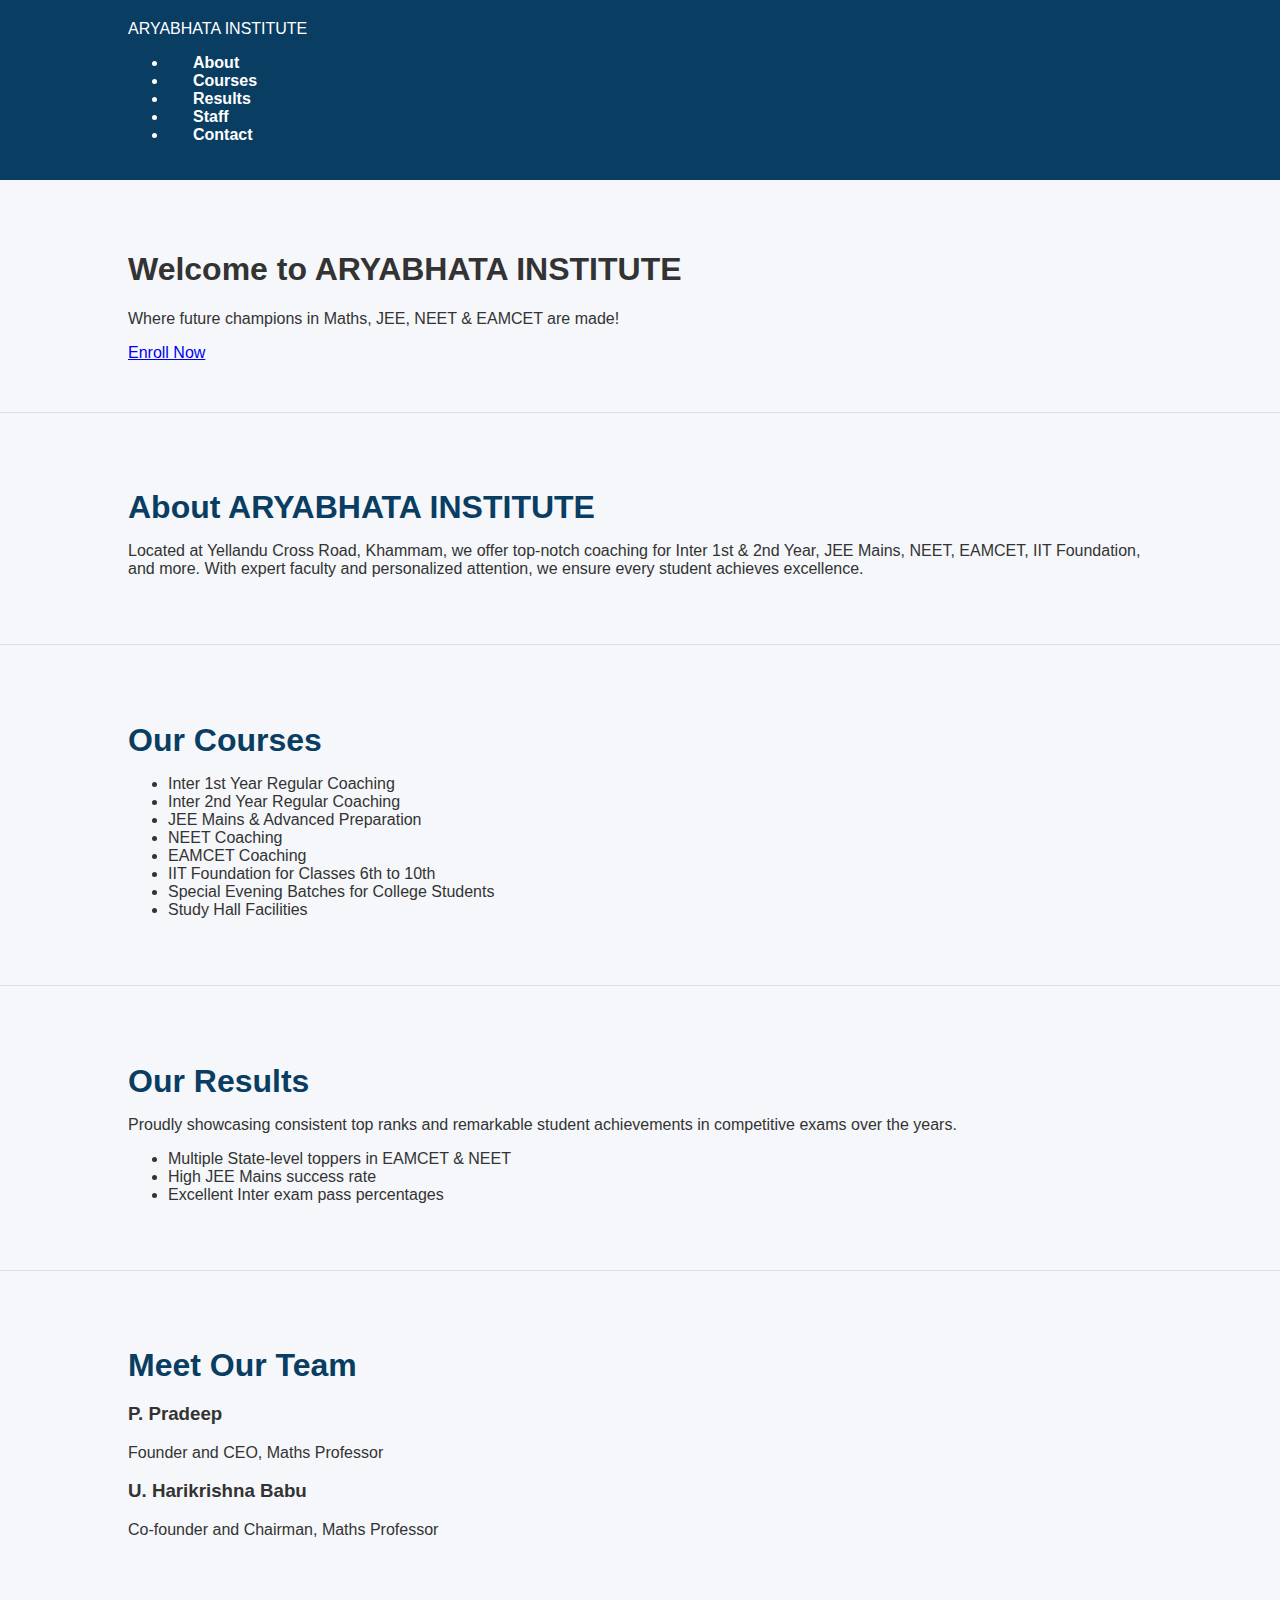
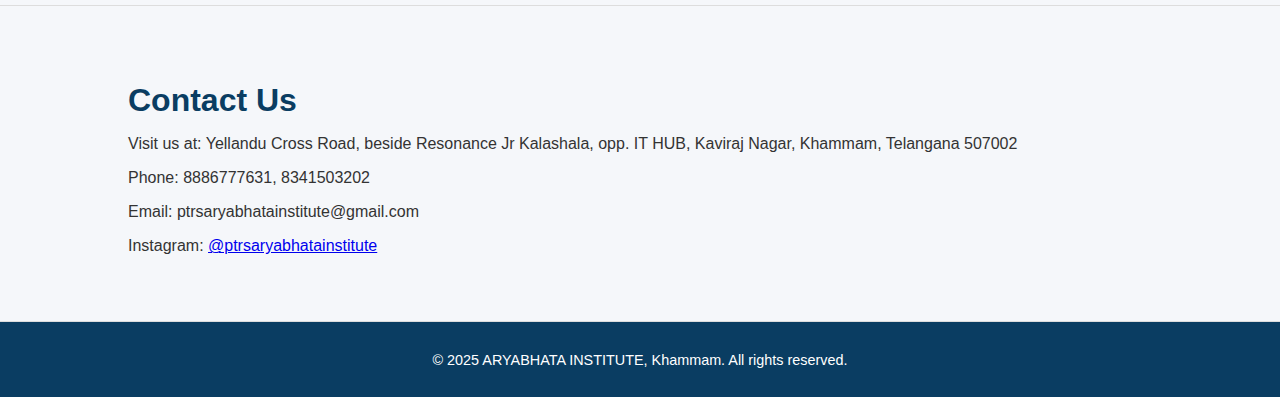
<file: index.html>
<!DOCTYPE html>
<html lang="en">
<head>
  <meta charset="UTF-8" />
  <meta name="viewport" content="width=device-width, initial-scale=1" />
  <title>ARYABHATA INSTITUTE - Khammam's Premier Coaching Institute</title>
  <link rel="stylesheet" href="style.css" />
  <link
    href="https://fonts.googleapis.com/css2?family=Poppins:wght@300;500;700&display=swap"
    rel="stylesheet"
  />
</head>
<body>
  <header>
    <nav class="navbar">
      <div class="logo">ARYABHATA INSTITUTE</div>
      <ul class="nav-links">
        <li><a href="#about">About</a></li>
        <li><a href="#courses">Courses</a></li>
        <li><a href="#results">Results</a></li>
        <li><a href="#staff">Staff</a></li>
        <li><a href="#contact">Contact</a></li>
      </ul>
    </nav>
  </header>

  <section class="hero">
    <h1>Welcome to ARYABHATA INSTITUTE</h1>
    <p>Where future champions in Maths, JEE, NEET & EAMCET are made!</p>
    <a href="#contact" class="btn-primary">Enroll Now</a>
  </section>

  <section id="about" class="section-about">
    <h2>About ARYABHATA INSTITUTE</h2>
    <p>
      Located at Yellandu Cross Road, Khammam, we offer top-notch coaching for
      Inter 1st & 2nd Year, JEE Mains, NEET, EAMCET, IIT Foundation, and more.
      With expert faculty and personalized attention, we ensure every student
      achieves excellence.
    </p>
  </section>

  <section id="courses" class="section-courses">
    <h2>Our Courses</h2>
    <ul>
      <li>Inter 1st Year Regular Coaching</li>
      <li>Inter 2nd Year Regular Coaching</li>
      <li>JEE Mains & Advanced Preparation</li>
      <li>NEET Coaching</li>
      <li>EAMCET Coaching</li>
      <li>IIT Foundation for Classes 6th to 10th</li>
      <li>Special Evening Batches for College Students</li>
      <li>Study Hall Facilities</li>
    </ul>
  </section>

  <section id="results" class="section-results">
    <h2>Our Results</h2>
    <p>
      Proudly showcasing consistent top ranks and remarkable student
      achievements in competitive exams over the years.
    </p>
    <ul>
      <li>Multiple State-level toppers in EAMCET & NEET</li>
      <li>High JEE Mains success rate</li>
      <li>Excellent Inter exam pass percentages</li>
    </ul>
  </section>

  <section id="staff" class="section-staff">
    <h2>Meet Our Team</h2>
    <div class="staff-member">
      <h3>P. Pradeep</h3>
      <p>Founder and CEO, Maths Professor</p>
    </div>
    <div class="staff-member">
      <h3>U. Harikrishna Babu</h3>
      <p>Co-founder and Chairman, Maths Professor</p>
    </div>
  </section>

  <section id="contact" class="section-contact">
    <h2>Contact Us</h2>
    <p>Visit us at: Yellandu Cross Road, beside Resonance Jr Kalashala, opp. IT HUB, Kaviraj Nagar, Khammam, Telangana 507002</p>
    <p>Phone: 8886777631, 8341503202</p>
    <p>Email: ptrsaryabhatainstitute@gmail.com</p>
    <p>Instagram: <a href="https://www.instagram.com/ptrsaryabhatainstitute" target="_blank">@ptrsaryabhatainstitute</a></p>
  </section>

  <footer>
    <p>&copy; 2025 ARYABHATA INSTITUTE, Khammam. All rights reserved.</p>
  </footer>
  
  <script src="script.js"></script>
</body>
</html>
</file>
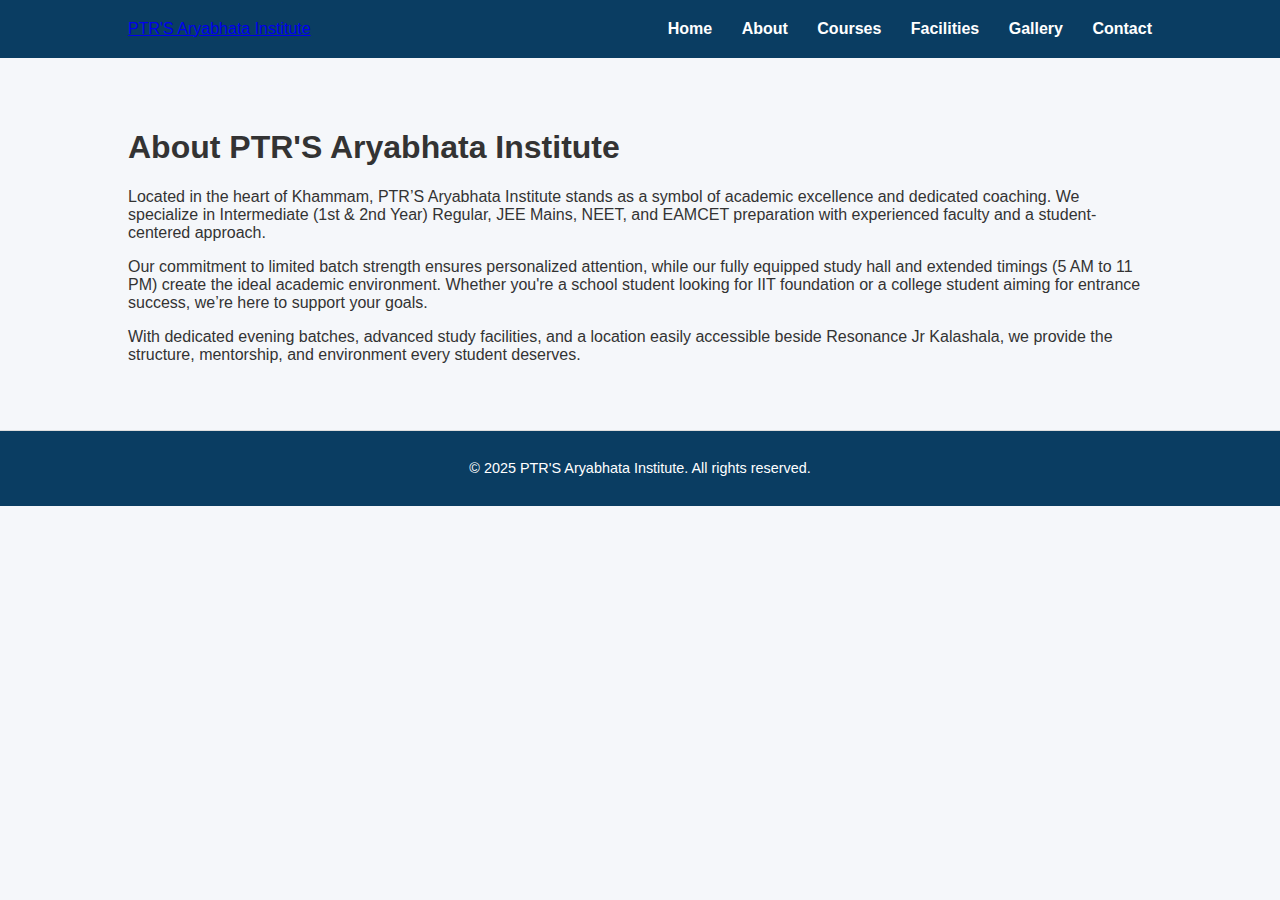
<file: about.html>
<!DOCTYPE html>
<html lang="en">
  <head>
    <meta charset="UTF-8" />
    <meta name="viewport" content="width=device-width, initial-scale=1.0" />
    <title>About Us - PTR'S Aryabhata Institute</title>
    <link rel="stylesheet" href="style.css" />
  </head>
  <body>
    <header class="navbar">
      <div class="logo"><a href="index.html">PTR'S Aryabhata Institute</a></div>
      <nav class="nav-links">
        <a href="index.html">Home</a>
        <a href="about.html" class="active">About</a>
        <a href="courses.html">Courses</a>
        <a href="facilities.html">Facilities</a>
        <a href="gallery.html">Gallery</a>
        <a href="contact.html">Contact</a>
      </nav>
    </header>

    <section class="about-section">
      <div class="container">
        <h1 class="section-title">About PTR'S Aryabhata Institute</h1>
        <p>
          Located in the heart of Khammam, PTR’S Aryabhata Institute stands as a symbol of academic excellence and dedicated coaching. We specialize in Intermediate (1st & 2nd Year) Regular, JEE Mains, NEET, and EAMCET preparation with experienced faculty and a student-centered approach.
        </p>
        <p>
          Our commitment to limited batch strength ensures personalized attention, while our fully equipped study hall and extended timings (5 AM to 11 PM) create the ideal academic environment. Whether you're a school student looking for IIT foundation or a college student aiming for entrance success, we’re here to support your goals.
        </p>
        <p>
          With dedicated evening batches, advanced study facilities, and a location easily accessible beside Resonance Jr Kalashala, we provide the structure, mentorship, and environment every student deserves.
        </p>
      </div>
    </section>

    <footer class="footer">
      <p>&copy; 2025 PTR'S Aryabhata Institute. All rights reserved.</p>
    </footer>
  </body>
</html>
</file>
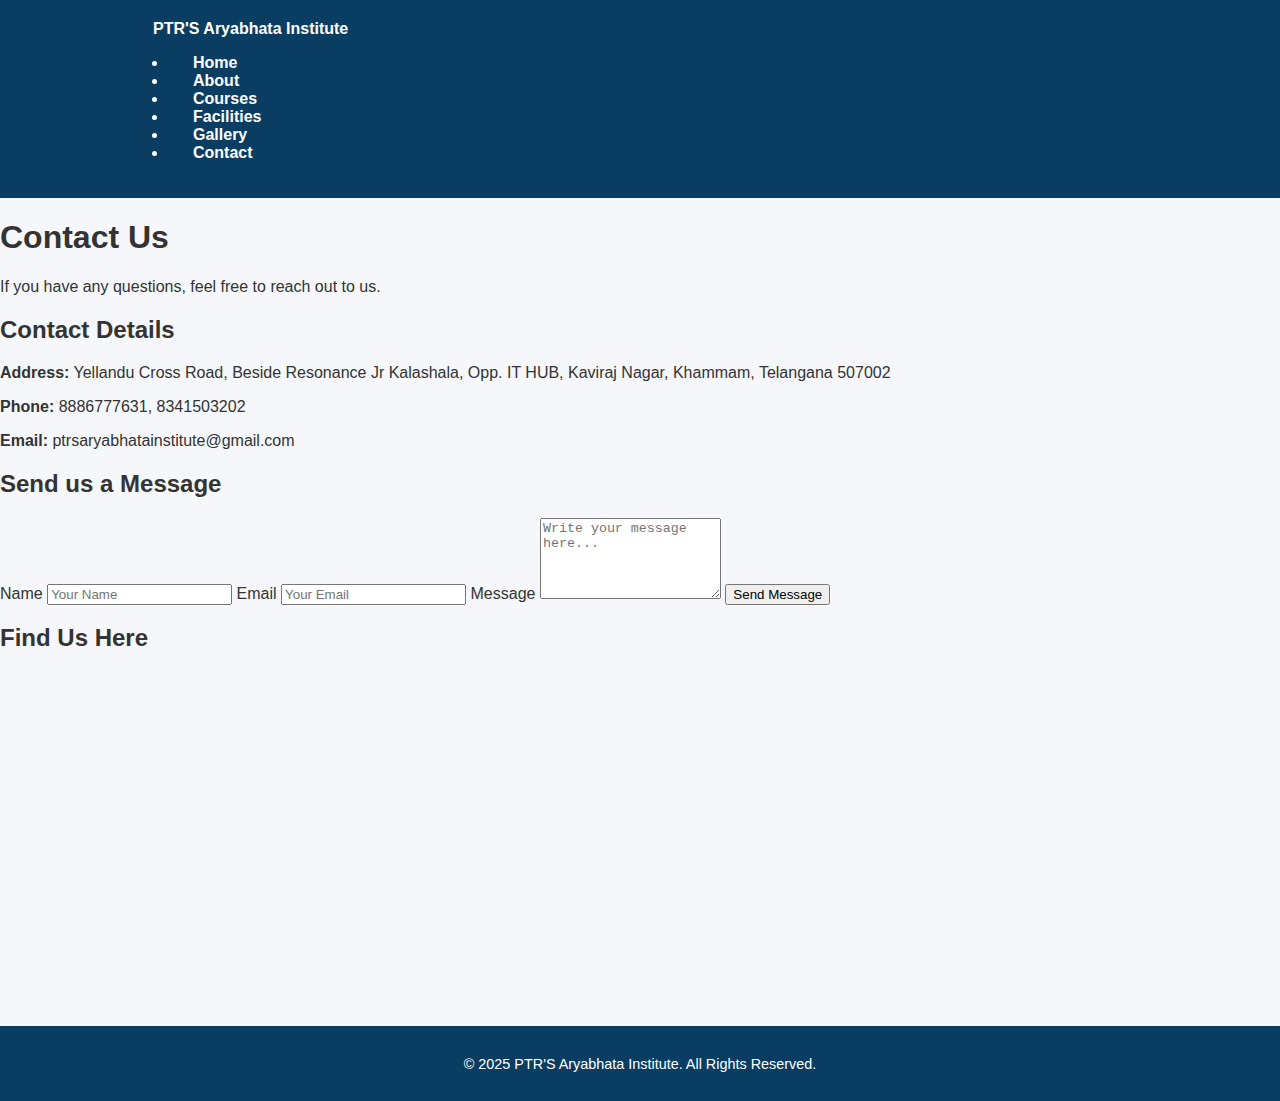
<file: contact.html>
<!DOCTYPE html>
<html lang="en">
<head>
  <meta charset="UTF-8" />
  <meta name="viewport" content="width=device-width, initial-scale=1" />
  <title>Contact - PTR'S Aryabhata Institute</title>
  <link rel="stylesheet" href="style.css" />
  <script src="script.js" defer></script>
</head>
<body>
  <header>
    <nav class="navbar">
      <div class="container">
        <a href="index.html" class="logo">PTR'S Aryabhata Institute</a>
        <ul class="nav-links">
          <li><a href="index.html">Home</a></li>
          <li><a href="about.html">About</a></li>
          <li><a href="courses.html">Courses</a></li>
          <li><a href="facilities.html">Facilities</a></li>
          <li><a href="gallery.html">Gallery</a></li>
          <li><a href="contact.html" class="active">Contact</a></li>
        </ul>
      </div>
    </nav>
  </header>

  <main class="contact-page container">
    <h1>Contact Us</h1>
    <p>If you have any questions, feel free to reach out to us.</p>

    <div class="contact-info">
      <div class="contact-details">
        <h2>Contact Details</h2>
        <p><strong>Address:</strong> Yellandu Cross Road, Beside Resonance Jr Kalashala, Opp. IT HUB, Kaviraj Nagar, Khammam, Telangana 507002</p>
        <p><strong>Phone:</strong> 8886777631, 8341503202</p>
        <p><strong>Email:</strong> ptrsaryabhatainstitute@gmail.com</p>
      </div>

      <div class="contact-form">
        <h2>Send us a Message</h2>
        <form id="contactForm">
          <label for="name">Name</label>
          <input type="text" id="name" name="name" placeholder="Your Name" required />

          <label for="email">Email</label>
          <input type="email" id="email" name="email" placeholder="Your Email" required />

          <label for="message">Message</label>
          <textarea id="message" name="message" rows="5" placeholder="Write your message here..." required></textarea>

          <button type="submit" class="btn">Send Message</button>
        </form>
      </div>
    </div>

    <div class="map-container">
      <h2>Find Us Here</h2>
      <iframe
        src="https://www.google.com/maps/embed?pb=!1m18!1m12!1m3!1d3806.9545041029187!2d80.15184207458172!3d17.247224888051817!2m3!1f0!2f0!3f0!3m2!1i1024!2i768!4f13.1!3m3!1m2!1s0x3a36f5cc3e7a5c1b%3A0x75e83ee49bc9626!2sPTR&#39;S%20Aryabhata%20Institute!5e0!3m2!1sen!2sin!4v1684263521938!5m2!1sen!2sin"
        width="100%"
        height="350"
        style="border:0;"
        allowfullscreen=""
        loading="lazy"
        referrerpolicy="no-referrer-when-downgrade"
        title="PTR'S Aryabhata Institute Location"
      ></iframe>
    </div>
  </main>

  <footer>
    <div class="container footer-content">
      <p>&copy; 2025 PTR'S Aryabhata Institute. All Rights Reserved.</p>
    </div>
  </footer>

</body>
</html>
</file>
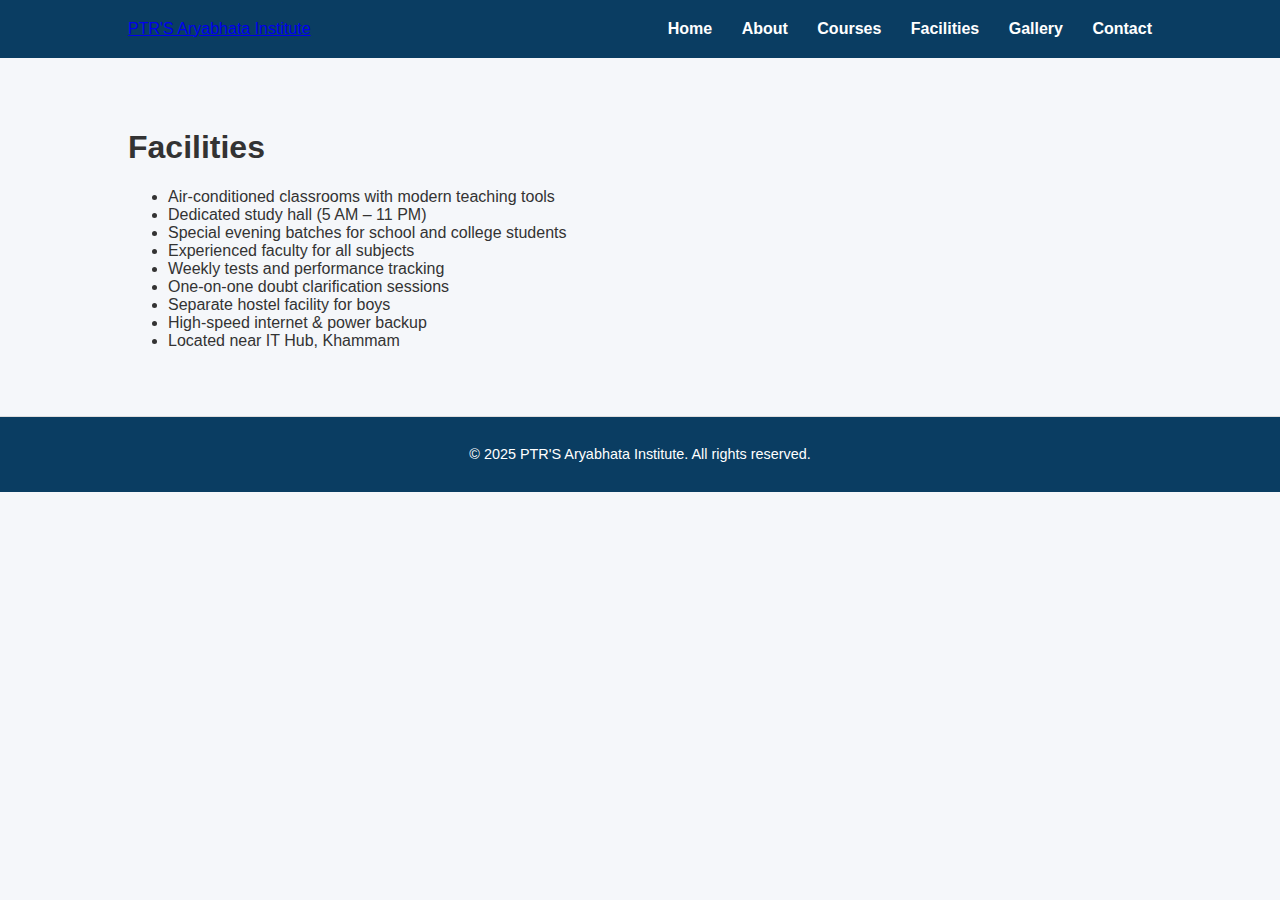
<file: facilities.html>
<!DOCTYPE html>
<html lang="en">
  <head>
    <meta charset="UTF-8" />
    <meta name="viewport" content="width=device-width, initial-scale=1.0" />
    <title>Facilities - PTR'S Aryabhata Institute</title>
    <link rel="stylesheet" href="style.css" />
  </head>
  <body>
    <header class="navbar">
      <div class="logo"><a href="index.html">PTR'S Aryabhata Institute</a></div>
      <nav class="nav-links">
        <a href="index.html">Home</a>
        <a href="about.html">About</a>
        <a href="courses.html">Courses</a>
        <a href="facilities.html" class="active">Facilities</a>
        <a href="gallery.html">Gallery</a>
        <a href="contact.html">Contact</a>
      </nav>
    </header>

    <section class="facilities-section">
      <div class="container">
        <h1 class="section-title">Facilities</h1>
        <ul class="facilities-list">
          <li>Air-conditioned classrooms with modern teaching tools</li>
          <li>Dedicated study hall (5 AM – 11 PM)</li>
          <li>Special evening batches for school and college students</li>
          <li>Experienced faculty for all subjects</li>
          <li>Weekly tests and performance tracking</li>
          <li>One-on-one doubt clarification sessions</li>
          <li>Separate hostel facility for boys</li>
          <li>High-speed internet & power backup</li>
          <li>Located near IT Hub, Khammam</li>
        </ul>
      </div>
    </section>

    <footer class="footer">
      <p>&copy; 2025 PTR'S Aryabhata Institute. All rights reserved.</p>
    </footer>
  </body>
</html>
</file>
<file: style.css>
/* Basic premium style */

body {
    font-family: 'Segoe UI', Tahoma, Geneva, Verdana, sans-serif;
    margin: 0;
    padding: 0;
    background: #f5f7fa;
    color: #333;
}

header {
    background-color: #0a3d62;
    color: white;
    padding: 20px 10%;
    display: flex;
    justify-content: space-between;
    align-items: center;
}

header h1 {
    font-weight: 700;
    font-size: 1.8rem;
}

nav a {
    color: white;
    text-decoration: none;
    margin-left: 25px;
    font-weight: 600;
    transition: color 0.3s ease;
}

nav a:hover {
    color: #ff6b6b;
}

section {
    padding: 50px 10%;
    border-bottom: 1px solid #ddd;
}

section h2 {
    font-size: 2rem;
    margin-bottom: 15px;
    color: #0a3d62;
}

footer {
    background-color: #0a3d62;
    color: white;
    text-align: center;
    padding: 15px 10%;
    font-size: 0.9rem;
}

/* Responsive */

@media(max-width: 768px) {
    header {
        flex-direction: column;
        text-align: center;
    }
    nav a {
        margin: 10px 15px;
    }
}
</file>
